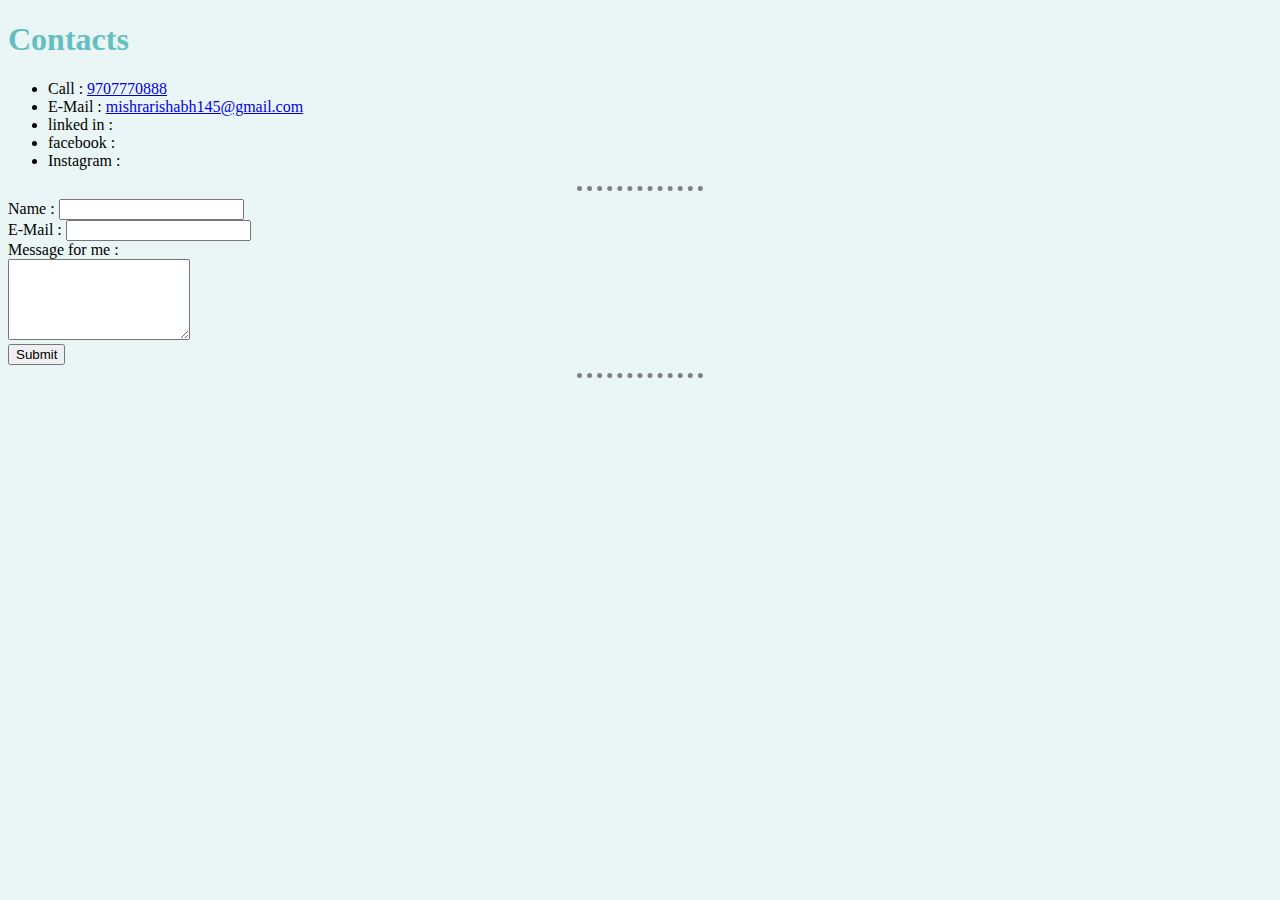
<file: contacts.html>
<!DOCTYPE html>
<html lang="en" dir="ltr">

<head>
  <meta charset="utf-8">
  <title>Contact Rishabh</title>
  <link rel="stylesheet" href="css/styles.css">

</head>

<body>
  <h1>Contacts</h1>
  <ul>
    <li>Call : <a href="tel:9707770888">9707770888</a> </li>
    <li>E-Mail : <a href="mailto: mishrarishabh145@gmail.com">mishrarishabh145@gmail.com</a></li>
    <li>linked in :</li>
    <li>facebook :</li>
    <li>Instagram :</li>
  </ul>
  <hr>
  <form action="mailto: mishrarishabh145@gmail.com" method="post" enctype="text/plain">
    <label>Name :</label>
    <input type="text" name="yourName" value="">
    <br>
    <label>E-Mail :</label>
    <input type="email" name="yourEMail" value="">
    <br>
    <label>Message for me :</label><br>
    <textarea name="yourMessage" rows="5" cols="20"></textarea>
    <br>
    <input type="submit" name="" value="Submit">

    <hr>
  </form>
</body>

</html>
</file>
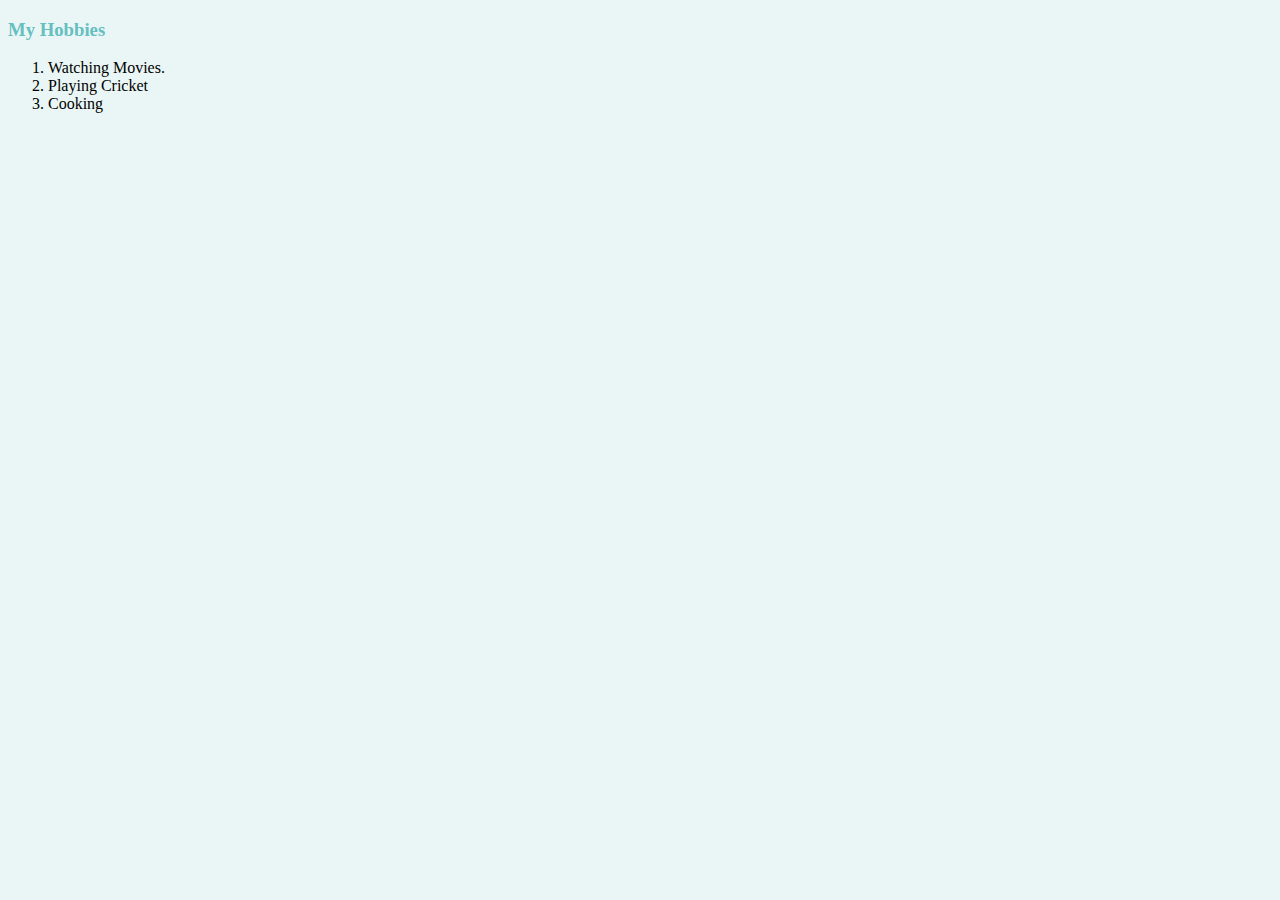
<file: hobbies.html>
<!DOCTYPE html>
<html lang="en" dir="ltr">

<head>
  <meta charset="utf-8">
  <title>
    My Hobbies
  </title>
  <link rel="stylesheet" href="css/styles.css">
</head>

<body>
  <h3>My Hobbies</h3>
  <ol>
    <li>
      Watching Movies.
    </li>
    <li>Playing Cricket</li>
    <li>Cooking</li>
  </ol>
</body>

</html>
</file>
<file: css/styles.css>
body {
  background-color: #EAF6F6;
}
h1{
  color:#66BFBF;
}
h3{
  color: #66BFBF;
}
hr {



  border-color: grey;

  border-style: dotted none none;

  border-width: 5px;

  width: 10%;

}
</file>
